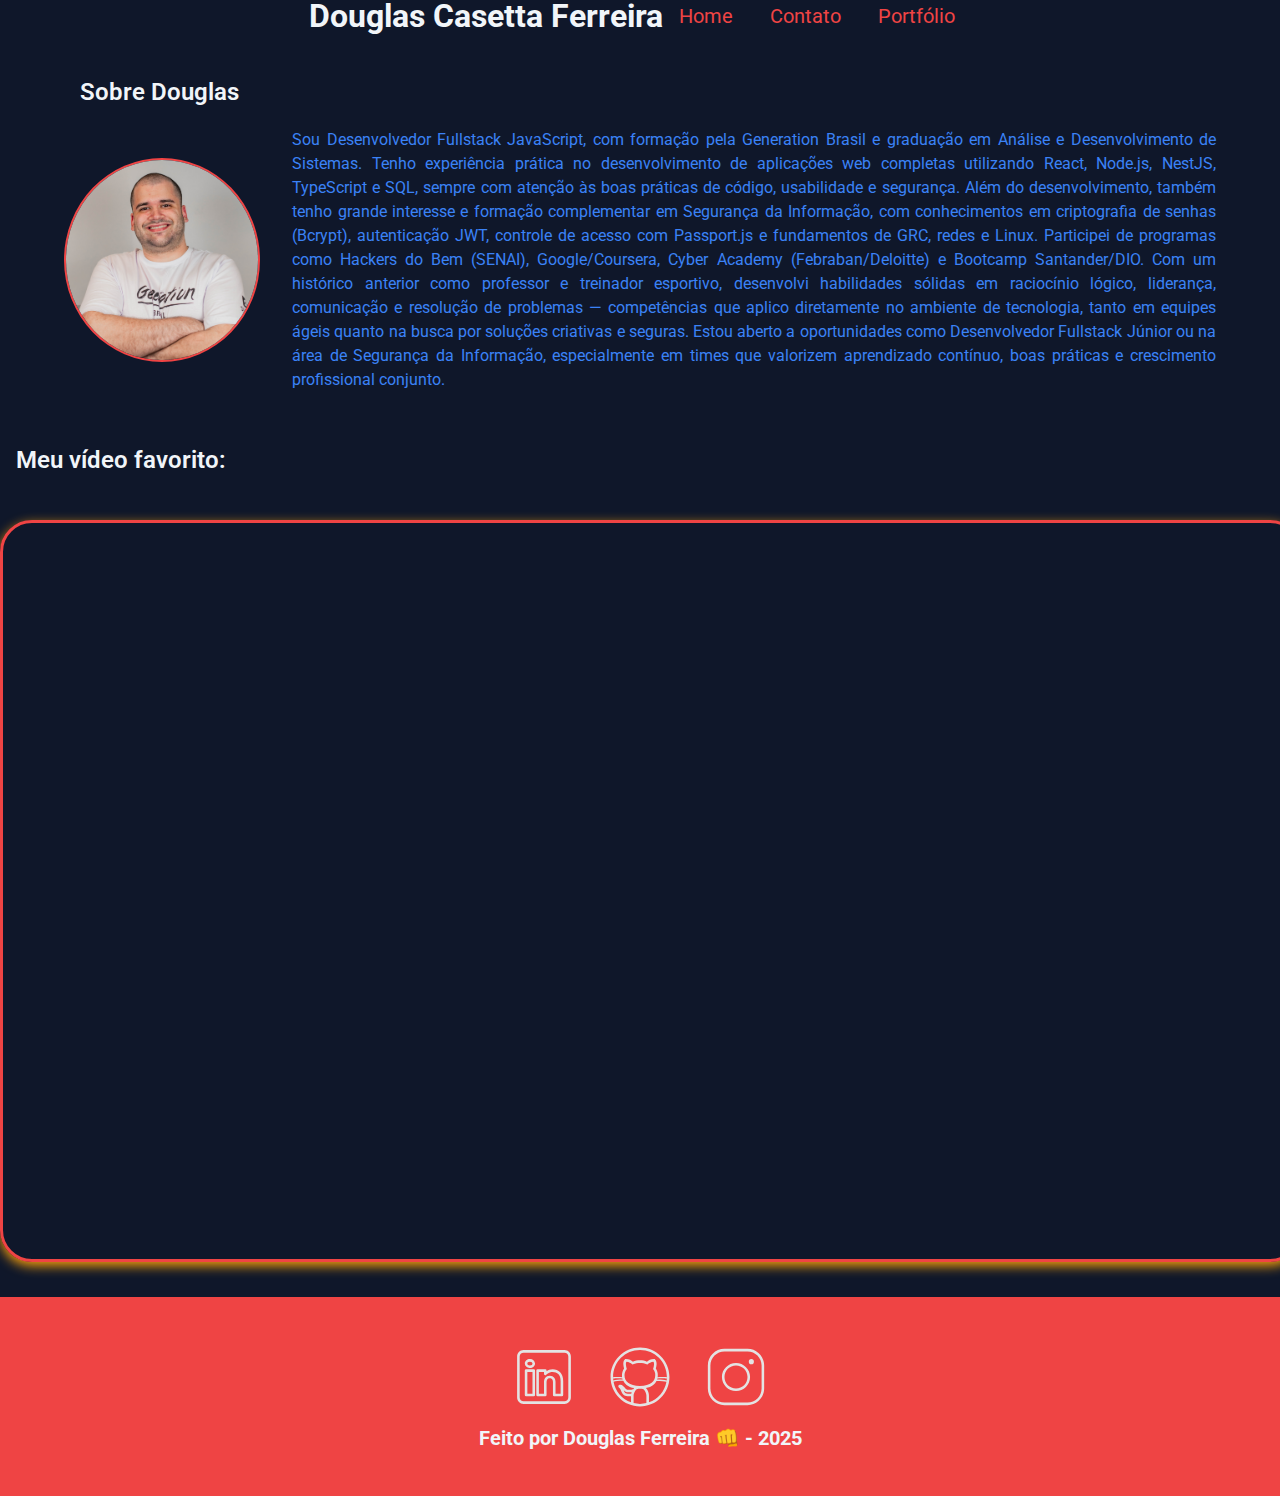
<file: index.html>
<!DOCTYPE html>
<html lang="pt-br">
  <head>
    <meta charset="UTF-8" />
    <meta name="viewport" content="width=device-width, initial-scale=1.0" />
    <meta name="description" content="Projeto Portfólio" />
    <meta name="author" content="Douglas Casetta ferreira" />
    <meta name="keywords" content="HTML, CSS, JavaScript" />
    <link rel="icon" type="image/svg" href="./assets/img/favicon.svg" />

    <!-- Link para a Folha de Estilo da Página - CSS -->
    <link rel="stylesheet" href="./assets/css/style.css" />

    <title>Meu Perfil</title>
  </head>
  <body>
    <!-- Cabeçalho da Página (header) -->
    <header>
      <!-- Div Conteudo do Cabeçalho -->
      <div id="header-content" class="flex">
        <!-- Titulo do Cabeçalho -->
        <div id="titulo">
          <!--Seu Nome-->
          <h1>Douglas Casetta Ferreira</h1>
        </div>

        <!-- Conteudo do Menu da Página (header) -->
        <div id="menu">
          <nav>
            <ul class="menu-list">
              <li><a href="index.html"> Home </a></li>
              <li><a href="contato.html"> Contato </a></li>
              <li><a href="portfolio.html">Portfólio</a></li>
            </ul>
          </nav>
        </div>
      </div>
    </header>

    <!-- Seção Principal da Página (main) -->
    <main>
      <!-- Seção Sobre Você -->
      <section id="about" class="flex_start">
        <!-- Título da Seção -->
        <h2>Sobre Douglas</h2>

        <!-- Conteúdo da Seção -->
        <div id="conteudo" class="flex">
          <!-- Imagem do criador do conteúdo -->
          <img
            src="./assets/img/Douglas Ferreira (2).jpg"
            alt="Foto do criador desse conteudo"
            class="img_profile"
          />

          <!--Texto sobre o criador do conteúdo -->
          <article id="sobre_texto">
            <p>
              Sou Desenvolvedor Fullstack JavaScript, com formação pela
              Generation Brasil e graduação em Análise e Desenvolvimento de
              Sistemas. Tenho experiência prática no desenvolvimento de
              aplicações web completas utilizando React, Node.js, NestJS,
              TypeScript e SQL, sempre com atenção às boas práticas de código,
              usabilidade e segurança. Além do desenvolvimento, também tenho
              grande interesse e formação complementar em Segurança da
              Informação, com conhecimentos em criptografia de senhas (Bcrypt),
              autenticação JWT, controle de acesso com Passport.js e fundamentos
              de GRC, redes e Linux. Participei de programas como Hackers do Bem
              (SENAI), Google/Coursera, Cyber Academy (Febraban/Deloitte) e
              Bootcamp Santander/DIO. Com um histórico anterior como professor e
              treinador esportivo, desenvolvi habilidades sólidas em raciocínio
              lógico, liderança, comunicação e resolução de problemas —
              competências que aplico diretamente no ambiente de tecnologia,
              tanto em equipes ágeis quanto na busca por soluções criativas e
              seguras. Estou aberto a oportunidades como Desenvolvedor Fullstack
              Júnior ou na área de Segurança da Informação, especialmente em
              times que valorizem aprendizado contínuo, boas práticas e
              crescimento profissional conjunto.
            </p>
          </article>
        </div>
      </section>

      <!-- Seção contendo um vídeo de sua preferência -->
      <section class="video-section">
        <!-- Título da Seção -->
        <h2>Meu vídeo favorito:</h2>

        <!-- Vídeo da Seção -->
        <div id="video">
          <iframe
            src="https://www.youtube.com/embed/VuY0ABWfjSE?list=RDVuY0ABWfjSE"
            title="Dragon Ball Z: Abertura 2 - Temos a Força (Posso Pressentir...) PT-BR  | 4k Remasterizado."
            frameborder="0"
            allow="accelerometer; autoplay; clipboard-write; encrypted-media; gyroscope; picture-in-picture; web-share"
            referrerpolicy="strict-origin-when-cross-origin"
            allowfullscreen
          ></iframe>
        </div>
      </section>
    </main>

    <!-- Rodapé da Página (footer) -->
    <footer class="flex">
      <!-- Seção de Contato - Redes Sociais -->
      <section id="redes_sociais">
        <a href="">
          <img
            src="assets/img/linkedin.svg"
            alt="Linkedin"
            class="social_icon"
          />
        </a>

        <a href="">
          <img src="assets/img/github.svg" alt="GitHub" class="social_icon" />
        </a>

        <a href="">
          <img
            src="assets/img/instagram.svg"
            alt="Instagram"
            class="social_icon"
          />
        </a>
      </section>

      <h3>Feito por Douglas Ferreira 👊 - 2025</h3>
    </footer>
    <!-- Script JavaScript-->
    <script src="assets/js/script.js"></script>
  </body>
</html>
</file>
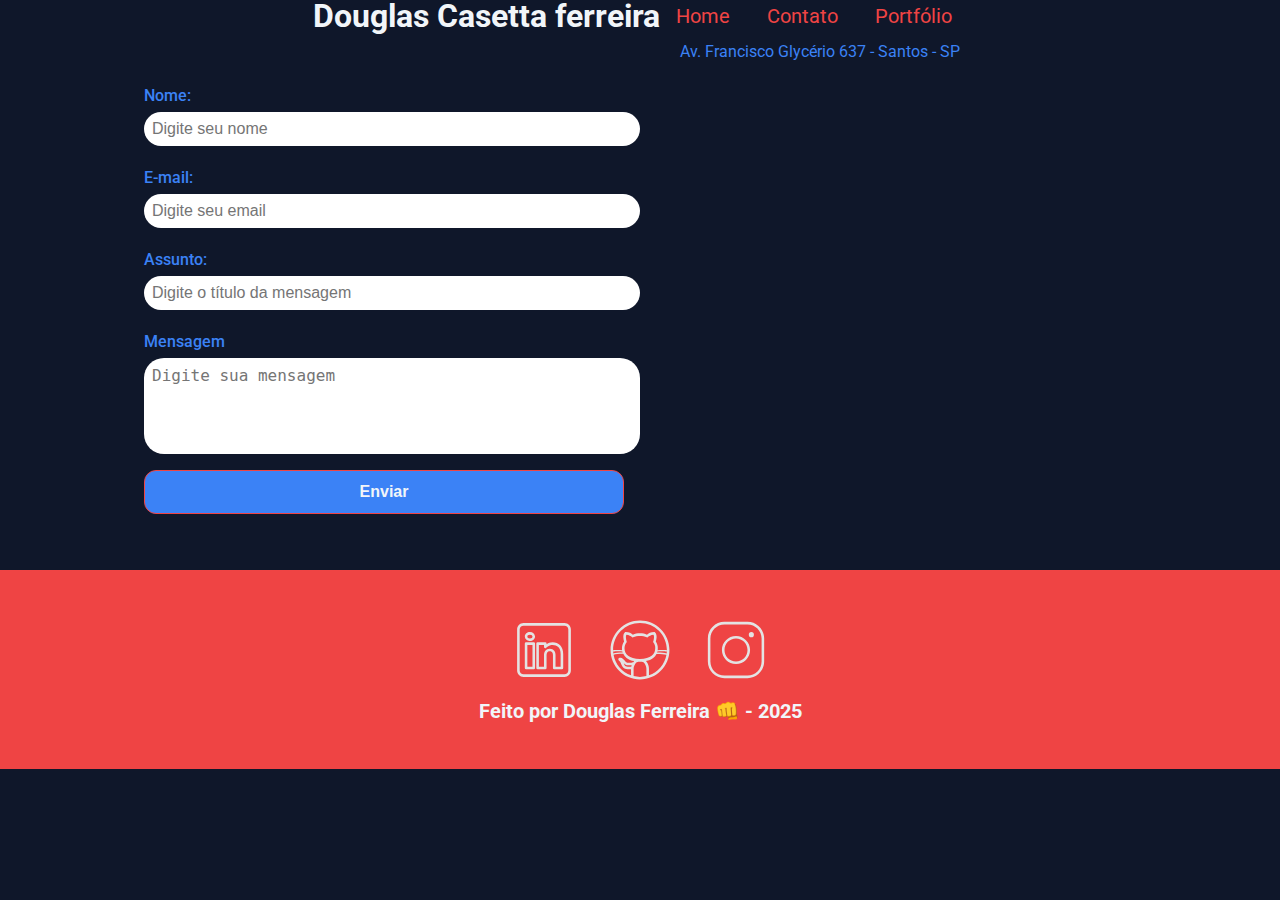
<file: contato.html>
<!DOCTYPE html>
<html lang="pt-br">
  <head>
    <meta charset="UTF-8" />
    <meta name="viewport" content="width=device-width, initial-scale=1.0" />
    <meta name="description" content="Projeto Portfólio" />
    <meta name="author" content="Douglas Casetta ferreira" />
    <meta name="keywords" content="HTML, CSS, JavaScript" />
    <link rel="icon" type="image/svg" href="./assets/img/favicon.svg" />

    <!-- Link para a Folha de Estilo da Página - CSS -->
    <link rel="stylesheet" href="./assets/css/style.css" />

    <title>Meu Perfil</title>
  </head>
  <body>
    <!-- Cabeçalho da Página (header) -->
    <header>
      <!-- Div Conteudo do Cabeçalho -->
      <div id="header-content" class="flex">
        <!-- Titulo do Cabeçalho -->
        <div id="titulo">
          <!--Seu Nome-->
          <h1>Douglas Casetta ferreira</h1>
        </div>

        <!-- Conteudo do Menu da Página (header) -->
        <div id="menu">
          <nav>
            <ul class="menu-list">
              <li><a href="index.html"> Home </a></li>
              <li><a href="contato.html"> Contato </a></li>
              <li><a href="portfolio.html">Portfólio</a></li>
            </ul>
          </nav>
        </div>
      </div>
    </header>

    <!-- Seção Principal da Página (main) -->

    <div id="contact" class="flex">
      <!-- Seção do Formulário de Contato -->
      <form action="#" method="submit" id="formulario">
        <label for="name">Nome: </label>
        <input
          id="name"
          type="text"
          name="name"
          placeholder="Digite seu nome"
        />
        <span id="txtNome"></span>

        <label for="email">E-mail: </label>
        <input
          id="email"
          type="text"
          name="email"
          placeholder="Digite seu email"
        />
        <span id="txtEmail"></span>

        <label for="subject">Assunto: </label>
        <input
          id="subject"
          type="text"
          name="subject"
          placeholder="Digite o título da mensagem"
        />
        <span id="txtSubject"></span>

        <label for="messagem"> Mensagem </label>
        <textarea
          id="mensage"
          name="mensagem"
          placeholder="Digite sua mensagem"
        ></textarea>
        <button type="submit">Enviar</button>
      </form>

      <!-- Seção do Google Maps -->
      <article id="mapa">
        <p>Av. Francisco Glycério 637 - Santos - SP</p>

        <iframe
          src="https://www.google.com/maps/embed?pb=!1m18!1m12!1m3!1d3645.8701426507114!2d-46.34943662590354!3d-23.965031676544193!2m3!1f0!2f0!3f0!3m2!1i1024!2i768!4f13.1!3m3!1m2!1s0x94ce033e958b179f%3A0x2d67e101a4837dcb!2sAv.%20Gal.%20Francisco%20Glyc%C3%A9rio%2C%20637%20-%20Jos%C3%A9%20Menino%2C%20Santos%20-%20SP%2C%2011065-405!5e0!3m2!1spt-BR!2sbr!4v1752855898419!5m2!1spt-BR!2sbr"
          width="600"
          height="450"
          style="border: 0"
          allowfullscreen=""
          loading="lazy"
          referrerpolicy="no-referrer-when-downgrade"
        ></iframe>
      </article>
    </div>

    <!-- Rodapé da Página (footer)-->
    <footer class="flex">
      <!--Seção de Contatos - Redes Sociais -->
      <section id="redes_sociais">
        <a href="">
          <img
            src="assets/img/linkedin.svg"
            alt="Linkedin"
            class="social_icon"
          />
        </a>

        <a href="">
          <img src="assets/img/github.svg" alt="GitHub" class="social_icon" />
        </a>

        <a href="">
          <img
            src="assets/img/instagram.svg"
            alt="Instagram"
            class="social_icon"
          />
        </a>
      </section>

      <h3>Feito por Douglas Ferreira 👊 - 2025</h3>
    </footer>
    <!-- Script JavaScript-->
    <script src="assets/js/script.js"></script>
  </body>
</html>
</file>
<file: assets/css/style.css>
@import url("https://fonts.googleapis.com/css2?family=Roboto:wght@100..900&display=swap");

/* http://meyerweb.com/eric/tools/css/reset/ 
   v2.0 | 20110126
   License: none (public domain)
*/

html,
body,
div,
span,
applet,
object,
iframe,
h1,
h2,
h3,
h4,
h5,
h6,
p,
blockquote,
pre,
a,
abbr,
acronym,
address,
big,
cite,
code,
del,
dfn,
em,
img,
ins,
kbd,
q,
s,
samp,
small,
strike,
strong,
sub,
sup,
tt,
var,
b,
u,
i,
center,
dl,
dt,
dd,
ol,
ul,
li,
fieldset,
form,
label,
legend,
table,
caption,
tbody,
tfoot,
thead,
tr,
th,
td,
article,
aside,
canvas,
details,
embed,
figure,
figcaption,
footer,
header,
hgroup,
menu,
nav,
output,
ruby,
section,
summary,
time,
mark,
audio,
video {
  margin: 0;
  padding: 0;
  border: 0;
  font-size: 100%;
  font: inherit;
  vertical-align: baseline;
}
/* HTML5 display-role reset for older browsers */
article,
aside,
details,
figcaption,
figure,
footer,
header,
hgroup,
menu,
nav,
section {
  display: block;
}
body {
  line-height: 1;
}
ol,
ul {
  list-style: none;
}
blockquote,
q {
  quotes: none;
}
blockquote:before,
blockquote:after,
q:before,
q:after {
  content: "";
  content: none;
}
table {
  border-collapse: collapse;
  border-spacing: 0;
}

:root {
  --purple-200: #9a7bd1;
  --purple-500: #6b36c8;
  --purple-800: #441f88;

  --black-800: #171717;

  --gray-200: #cccccc;
  --gray-400: #505861;

  --white: #f1f5f9;

  --red: #ef4444;

  --blue: #0F172A;
  --blue-vívido: #3b82f6;

  --yellow: #f59e0b;
}

html {
  width: 100%;
  height: 100vh;
}

body {
  background: var(--blue);
  color: var(--blue-vívido);
  font-family: "Roboto", sans-serif;
}

/* Definindo as configurações de títulos e paragrafo */
h1 {
  color: var(--white);
  font-size: 2rem;
  font-weight: 700;
}

h2 {
  padding: 1rem;
  color: var(--white);
  font-size: 1.5rem;
  font-weight: 600;
  text-align: left;
}

h3 {
  padding: 1rem;
  color: var(--white);
  font-size: 1.25rem;
  font-weight: 700;
  text-align: center;
}

p {
  font-size: 1rem;
  line-height: 1.5rem;
  text-align: justify;
  padding: 0.5rem 0;
}

/* Definindo as configurações do Flexbox */

.flex {
  display: flex;
  justify-content: center;
  align-items: center;
}

.flex_start {
  display: flex;
  justify-content: flex-start;
}

#header_content {
  height: 80px;
  position: sticky;
  top: 0;
  width: 100%;
  justify-content: space-between;
  padding: 24px;
  background-color: var(--yellow);
  border-bottom: 1px solid var(--yellow);
}

#menu li {
  display: inline;
  padding: 1rem;
}

#menu li a {
  text-decoration: none;
  color: var(--red);
  font-size: 20px;
}

#menu li a:hover {
  color: var(--red);
  text-decoration: underline;
}

#about {
  display: flex;
  flex-direction: column;
  margin: 2rem auto;
  width: 90%;
}

#conteudo {
  flex-direction: row;
  gap: 2rem;
}

.img_profile {
  width: 200px;
  height: 200px;
  border-radius: 50%; /* Torna a imagem circular */
  object-fit: cover; /* Garante que a imagem preencha sem distorcer */
  border: 2px solid var(--red); /* Opcional: adiciona uma borda vermelha */
}


#video iframe {
  margin: 2rem auto;
  width: 100%;
  aspect-ratio: 16/9;
  border: 3px solid var(--red);
  border-radius: 2rem;
  padding: 8px;
  box-shadow: 0 4px 12px var(--yellow);   
}


footer {
  flex-direction: column;
  margin: 0;
  padding: 2rem;
  color: var(--yellow);
  background-color: var(--red);
  font-weight: bold;
  text-align: center;
}

#redes_sociais {
  display: flex;
  justify-content: space-evenly;
  margin: 1rem 0 0 0;
  width: 320px;
}

.social_icon {
  width: 4rem;
  height: 4rem;
  filter: brightness(0) saturate(100%) invert(100%) sepia(0%) saturate(7457%)
    hue-rotate(23deg) brightness(95%) contrast(87%);
}

.social_icon:hover {
  filter: brightness(0) saturate(100%) invert(65%) sepia(59%) saturate(2437%)
    hue-rotate(213deg) brightness(86%) contrast(88%);
}

#contact {
  display: flex;
  flex-direction: row;
  gap: 2rem;
}

form {
  display: flex;
  flex-direction: column;
  width: 480px;
  margin: 2rem 0;
  padding: 1.5rem;
  border: none;
}

form label {
  font-size: 1rem;
  text-align: left;
  font-weight: 500;
}

form input,
textarea {
  margin: 0.5rem 0 1rem;
  padding: 0.5rem;
  border-radius: 1.25rem;
  border: none;
  width: 100%;
  font-size: 1rem;
}

textarea {
  resize: none;
  height: 5rem;
}

form span {
  margin: 0 0 0.5rem 0.75rem;
  font-size: 0.75rem;
  line-height: 1rem;
  color: yellow;
}

form button {
  text-align: center;
  padding: 0.75rem 2rem;
  background: var(--blue-vívido);
  border: 1px solid var(--red);
  color: var(--white);
  border-radius: 0.75rem;
  font-weight: 700;
  font-size: 1rem;
  transition: all 0.3s ease;
}

form button:hover {
  background: var(--red);
}

#mapa {
  display: flex;
  width: 480px;
  flex-direction: column;
  gap: 3rem;
}

#endereco > p {
  font-size: 1rem;
  text-align: justify;
  font-weight: 600;
}

/* Resposividade */
@media (max-width: 1000px) {
  #conteudo {
    flex-direction: column;
  }

  #conteudo img {
    border-radius: 32px;
    border: 2px solid;
    width: 75vw;
  }
}
</file>
